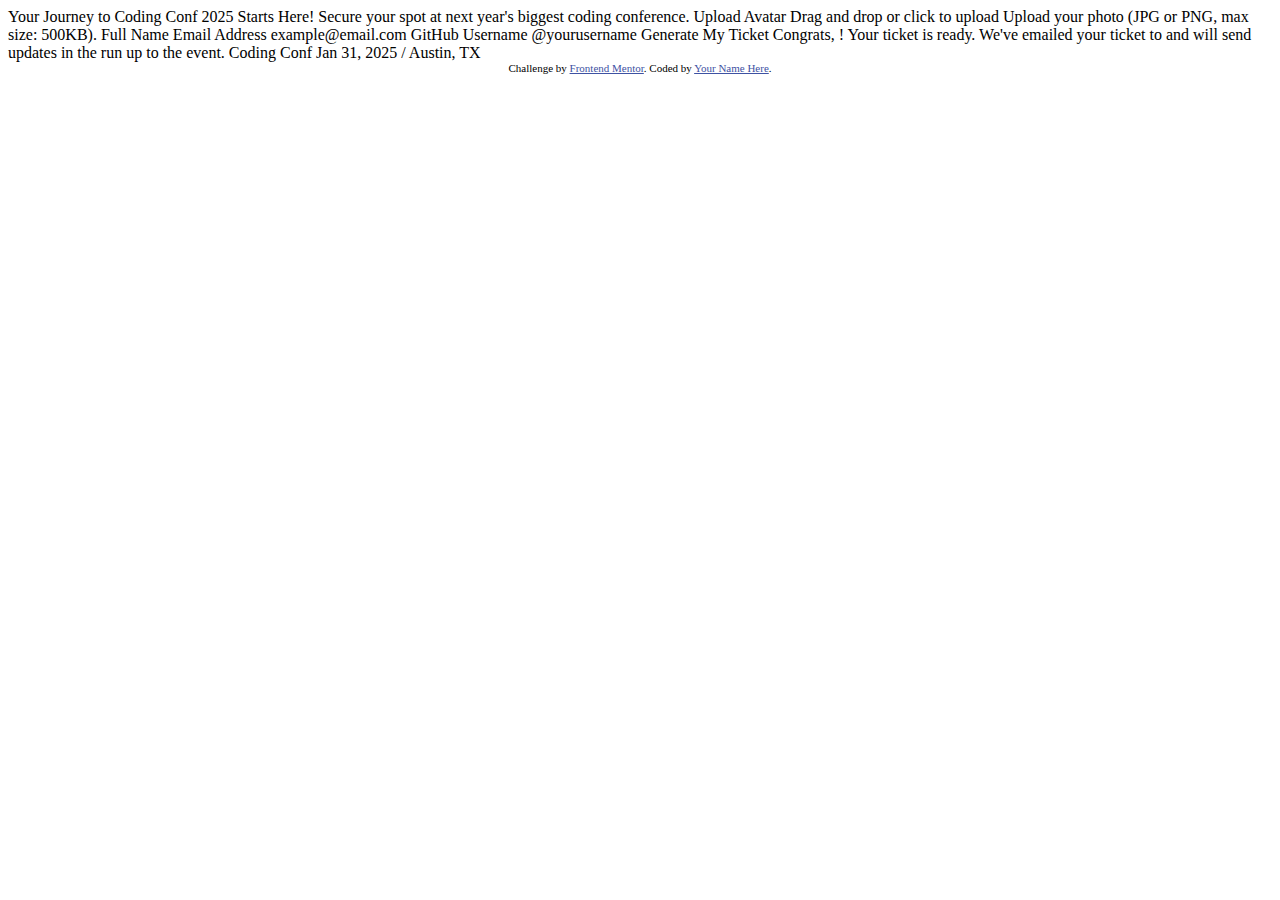
<file: index.html>
<!DOCTYPE html>
<html lang="en">
<head>
  <meta charset="UTF-8">
  <meta name="viewport" content="width=device-width, initial-scale=1.0"> <!-- displays site properly based on user's device -->

  <link rel="icon" type="image/png" sizes="32x32" href="./assets/images/favicon-32x32.png">
  
  <title>Frontend Mentor | Conference ticket generator</title>

  <!-- Feel free to remove these styles or customise in your own stylesheet 👍 -->
  <style>
    .attribution { font-size: 11px; text-align: center; }
    .attribution a { color: hsl(228, 45%, 44%); }
  </style>
</head>
<body>

  <!-- Form starts -->

  Your Journey to Coding Conf 2025 Starts Here!

  Secure your spot at next year's biggest coding conference.

  Upload Avatar
  Drag and drop or click to upload
  Upload your photo (JPG or PNG, max size: 500KB).

  Full Name

  Email Address
  example@email.com

  GitHub Username
  @yourusername

  Generate My Ticket

  <!-- Form ends -->

  <!-- Generated tickets starts -->

  Congrats, <!-- Full Name -->! Your ticket is ready.

  We've emailed your ticket to <!-- Email Address --> and will send updates in the run up to the event.

  Coding Conf
  Jan 31, 2025 / Austin, TX

  <!-- Generated tickets ends -->
  
  <div class="attribution">
    Challenge by <a href="https://www.frontendmentor.io?ref=challenge">Frontend Mentor</a>. 
    Coded by <a href="#">Your Name Here</a>.
  </div>
</body>
</html>
</file>
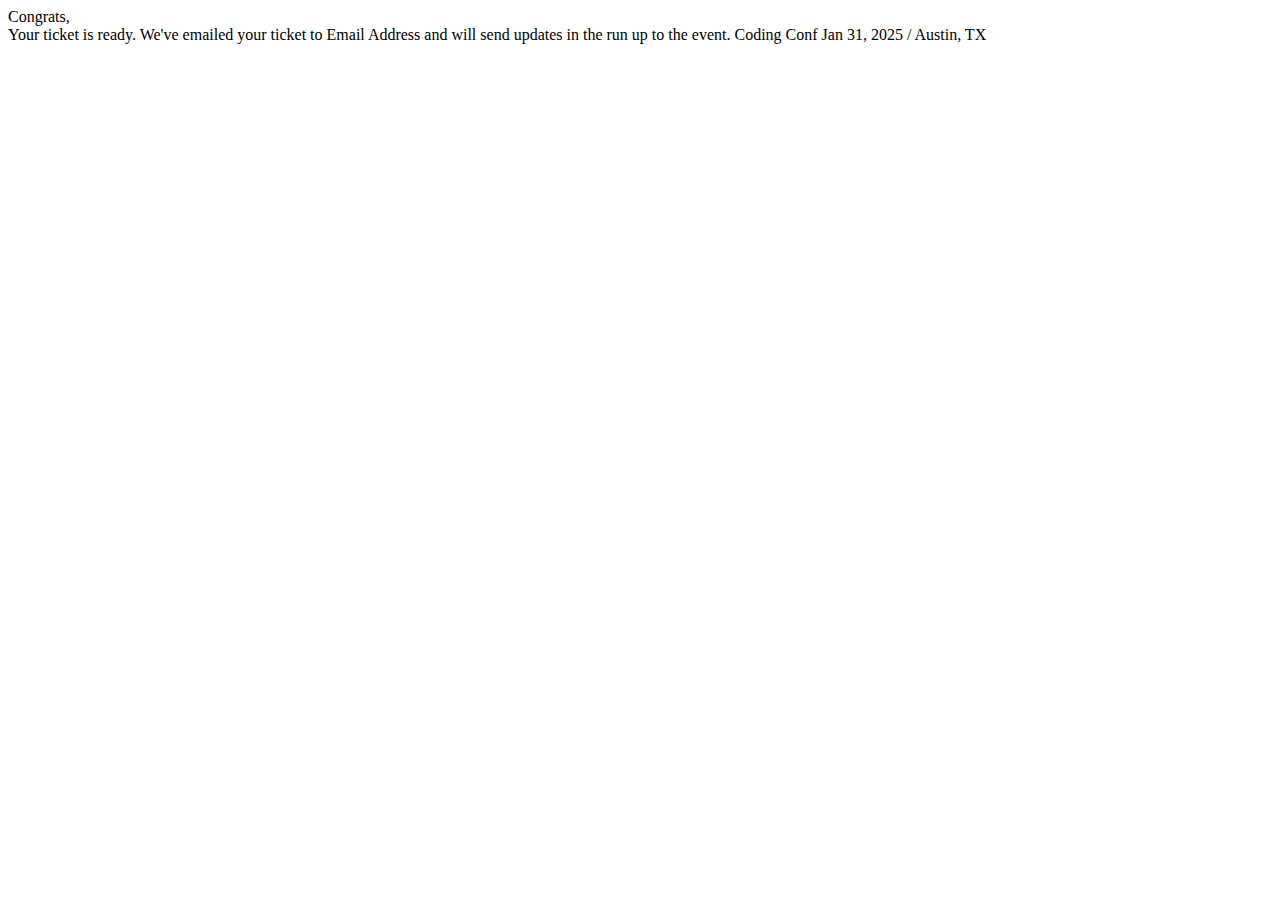
<file: ticket.html>
<!DOCTYPE html>
<html lang="en">
  <head>
    <meta charset="UTF-8" />
    <meta name="viewport" content="width=device-width, initial-scale=1.0" />
    <title>Document</title>
  </head>
  <body>
    <div>
      Congrats,
      <div id="inputted-name"></div>
      Your ticket is ready. We've emailed your ticket to Email Address and will
      send updates in the run up to the event. Coding Conf Jan 31, 2025 /
      Austin, TX
    </div>
    <script src="script.js"></script>
  </body>
</html>
</file>
